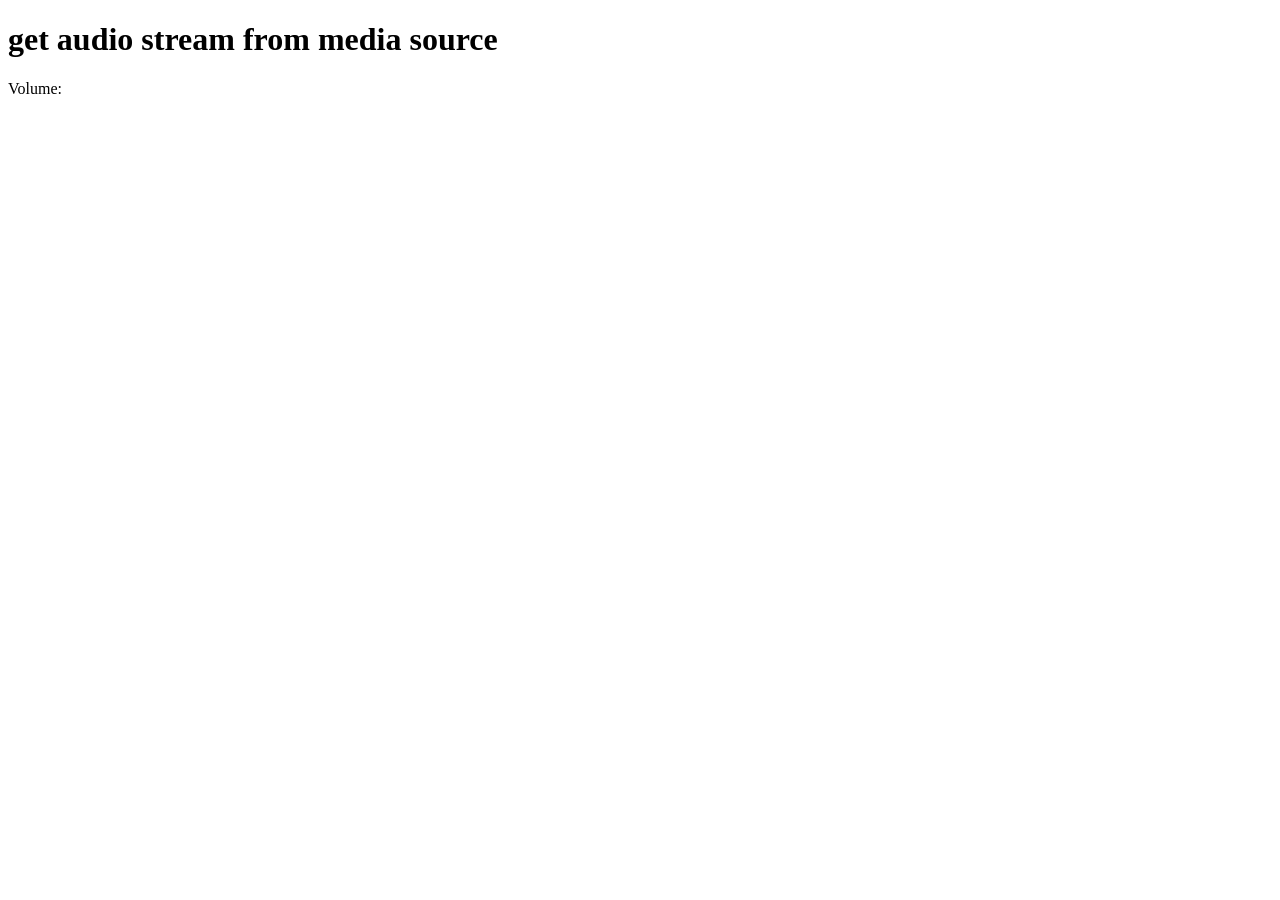
<file: web_media_source_example/index.html>
<!DOCTYPE html>
<html lang="en">
  <head>
    <meta charset="utf-8" />
    <meta name="viewport" content="width=device-width" />
    <link rel="stylesheet" href="css/jquery-ui.theme.min.css">
    <link rel="stylesheet" href="css/jquery-ui.min.css">
    <script src="jscript/jquery-3.6.0.min.js"></script>
    <script src="jscript/jquery-ui.min.js"></script>
    <script src="index.js"></script>
    <title>Web Audio API examples: Media Source example</title>
  </head>
  <body>
    <h1>get audio stream from media source</h1>
    <div id="sound_source"></div>
    <p>
      <label for="volume">Volume:</label>
      <input type="text" id="amount1" size=20 readonly style="border:0; width: 30px; color:#f6931f; font-weight:bold;">
    </p>
    <div id="slider-vertical1" style="height:200px;"></div>
    <canvas id="visualizer" height="60px"></canvas>
  </body>
</html>
</file>
